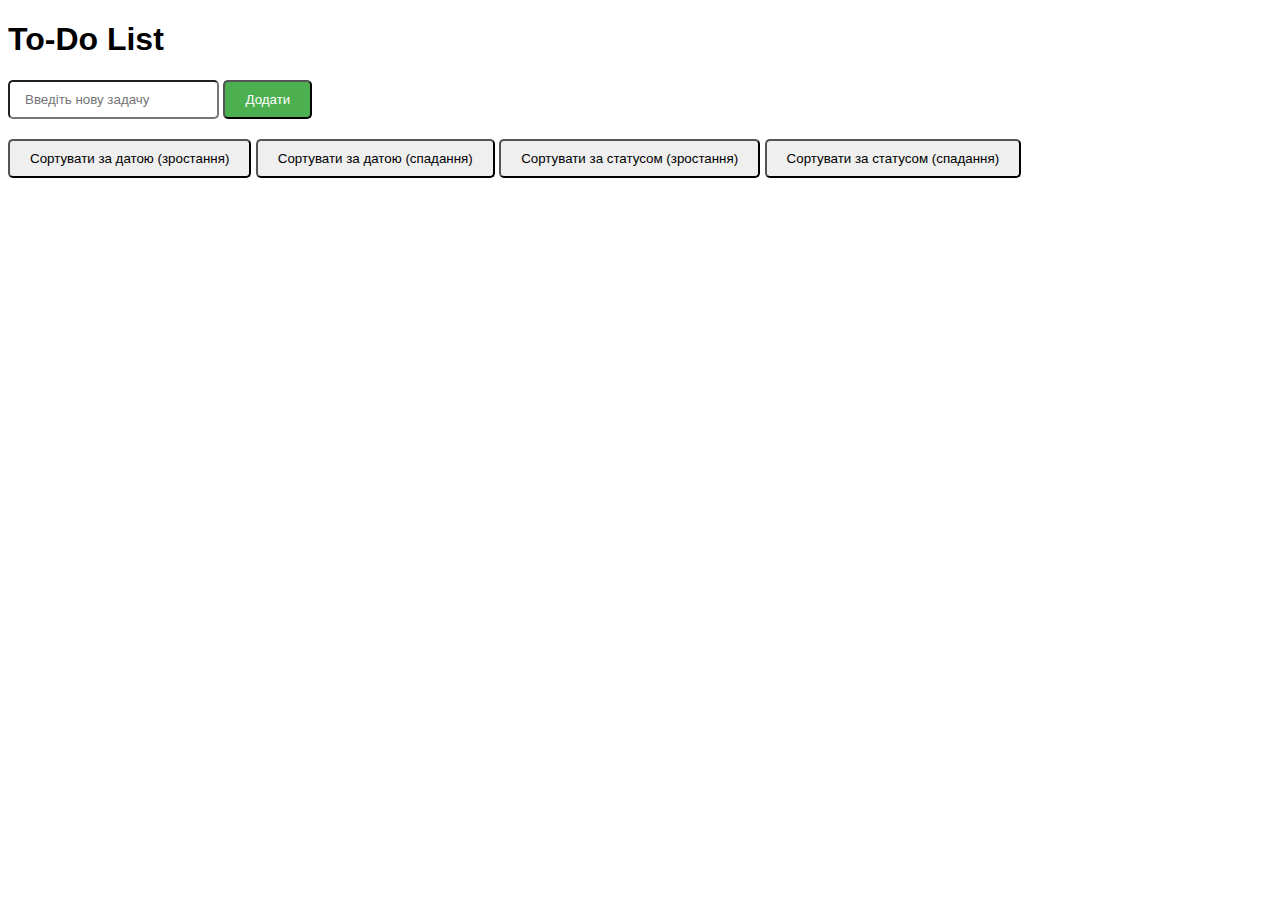
<file: TO-DO/index.html>
<!DOCTYPE html>
<html lang="uk">
    <head>
        <meta charset="UTF-8" />
        <title>To-Do List</title>
        <link rel="stylesheet" href="style.css" />
    </head>
    <body>
        <h1>To-Do List</h1>
        <input type="text" id="newItem" placeholder="Введіть нову задачу" />
        <button type="button" id="addItemBtn" onclick="addItem()">Додати</button>

        <div class="filters">
            <button type="button" onclick="sortTasksByDate('asc')">
                Сортувати за датою (зростання)
            </button>
            <button type="button" onclick="sortTasksByDate('desc')">
                Сортувати за датою (спадання)
            </button>
    
            <button type="button" onclick="sortTasksByCompletion('asc')">
                Сортувати за статусом (зростання)
            </button>
            <button type="button" onclick="sortTasksByCompletion('desc')">
                Сортувати за статусом (спадання)
            </button>
        </div>


        <ul id="taskList"></ul>

        <script src="script.js"></script>
    </body>
</html>
</file>
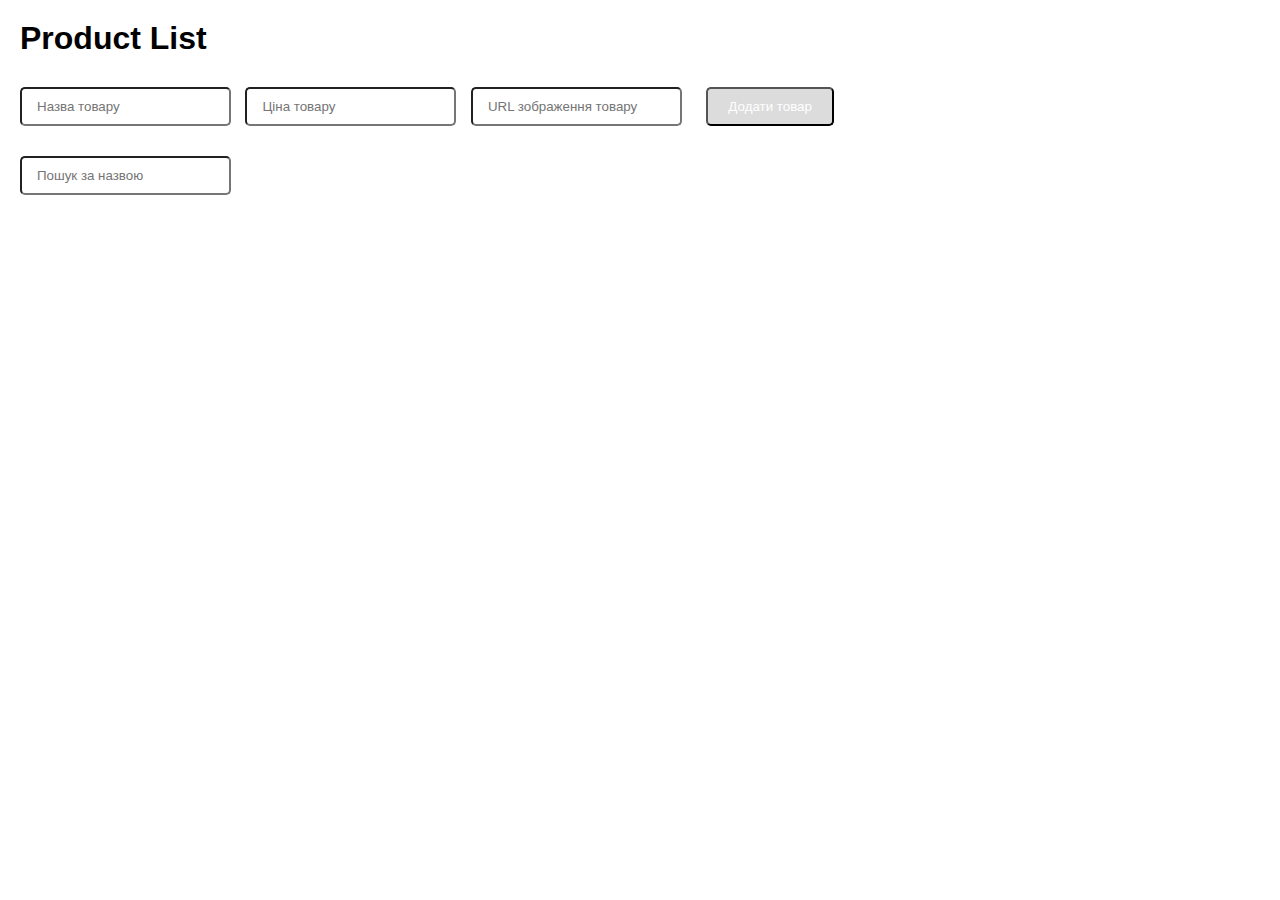
<file: lab_6.html>
<!DOCTYPE html>
<html lang="uk">
<head>
    <meta charset="UTF-8">
    <meta name="viewport" content="width=device-width, initial-scale=1.0">
    <title>Product List</title>
    <link rel="stylesheet" href="style.css">
</head>
<body>
    <h1>Product List</h1>
    <div class="add-product-form">
        <input type="text" id="productName" placeholder="Назва товару">
        <input type="text" id="productPrice" placeholder="Ціна товару">
        <input type="text" id="productImage" placeholder="URL зображення товару">
        <button onclick="addProduct()">Додати товар</button>
    </div>
    <input type="text" id="searchInput" oninput="filterProducts()" placeholder="Пошук за назвою">
    <ul id="productList"></ul>
    <div id="totalPrice"></div>

    <script src="script.js"></script>
</body>
</html>
</file>
<file: TO-DO/style.css>
*{
    box-sizing: border-box;
}

body {
    font-family: sans-serif;
}

.filters {
    margin-top: 20px;
    margin-bottom: 20px;

}

#taskList {
    list-style: none;
    padding: 0;
}

#taskList li {
    margin-bottom: 10px;
    display: flex;
    align-items: center;
    padding: 10px;
    border: 1px solid #000000;
    border-radius: 5px;
    column-gap: 10px;
}

#taskList li input[type="checkbox"] {
    margin-right: 10px;
}

#taskList li label, #taskList li .editTask {
    cursor: pointer;
    flex-grow: 1;
}

.editTask, #newItem{
    padding: 10px 15px;
    border-radius: 5px;
}
.saveEditBtn, .editTask {
    display: none;
}

#taskList li.editing input[type="text"], #taskList li.editing .saveEditBtn {
    display: block;
}

#taskList li.editing label, #taskList li.editing .editTaskBtn {
    display: none;
}

#taskList li.completed {
    border: 1px solid #ccc;
}

.completed label{
    text-decoration: line-through;
    color: #ccc;
}

button {
   padding: 10px 20px;
   border-radius: 5px;
}

.removeTaskBtn{
    background-color: #ff5858;
    color: white;
    transition: background-color 0.3s ease 0s;
}

.removeTaskBtn:hover{
    background-color: #f44336;
}

#addItemBtn, .saveEditBtn {
    background-color: #4caf50;
    color: white;
    transition: background-color 0.3s ease 0s;
}

#addItemBtn:hover, .saveEditBtn:hover {
    background-color: #45a049;
}
</file>
<file: style.css>
@keyframes fadeIn {
    from {
        opacity: 0;
    }
    to {
        opacity: 1;
    }
}

@keyframes fadeOut {
    from {
        opacity: 1;
    }
    to {
        opacity: 0;
    }
}

* {
    box-sizing: border-box;
    margin: 0;
    padding: 0;
}

body {
    font-family: Arial, sans-serif;
    padding: 20px;
}

h1 {
    margin-bottom: 20px;
}

.add-product-form input,
.add-product-form button {
    margin-right: 10px;
}

#searchInput {
    margin-top: 20px;
}

#productList {
    list-style-type: none;
    margin-top: 20px;
}

#productList li {
    margin-bottom: 10px;
    padding: 10px;
    border: 1px solid #ccc;
    display: flex;
    align-items: center;
    padding: 10px;
    border-radius: 5px;
    column-gap: 10px;
    animation: fadeIn 2s ease forwards; 
}

#productList li img {
    width: 100px;
    margin-right: 20px;
}

#totalPrice {
    margin-top: 20px;
    font-weight: bold;
}

button {
    padding: 10px 20px;
    border-radius: 5px;
    background-color: gainsboro;
    color: white;
    transition: background-color 0.3s ease 0s;
    margin: 10px;
}

button:hover {
    background-color: grey;
}

input {
    padding: 10px 15px;
    border-radius: 5px;
}

.removing {
    animation: fadeOut 2s ease forwards; 
}
</file>
